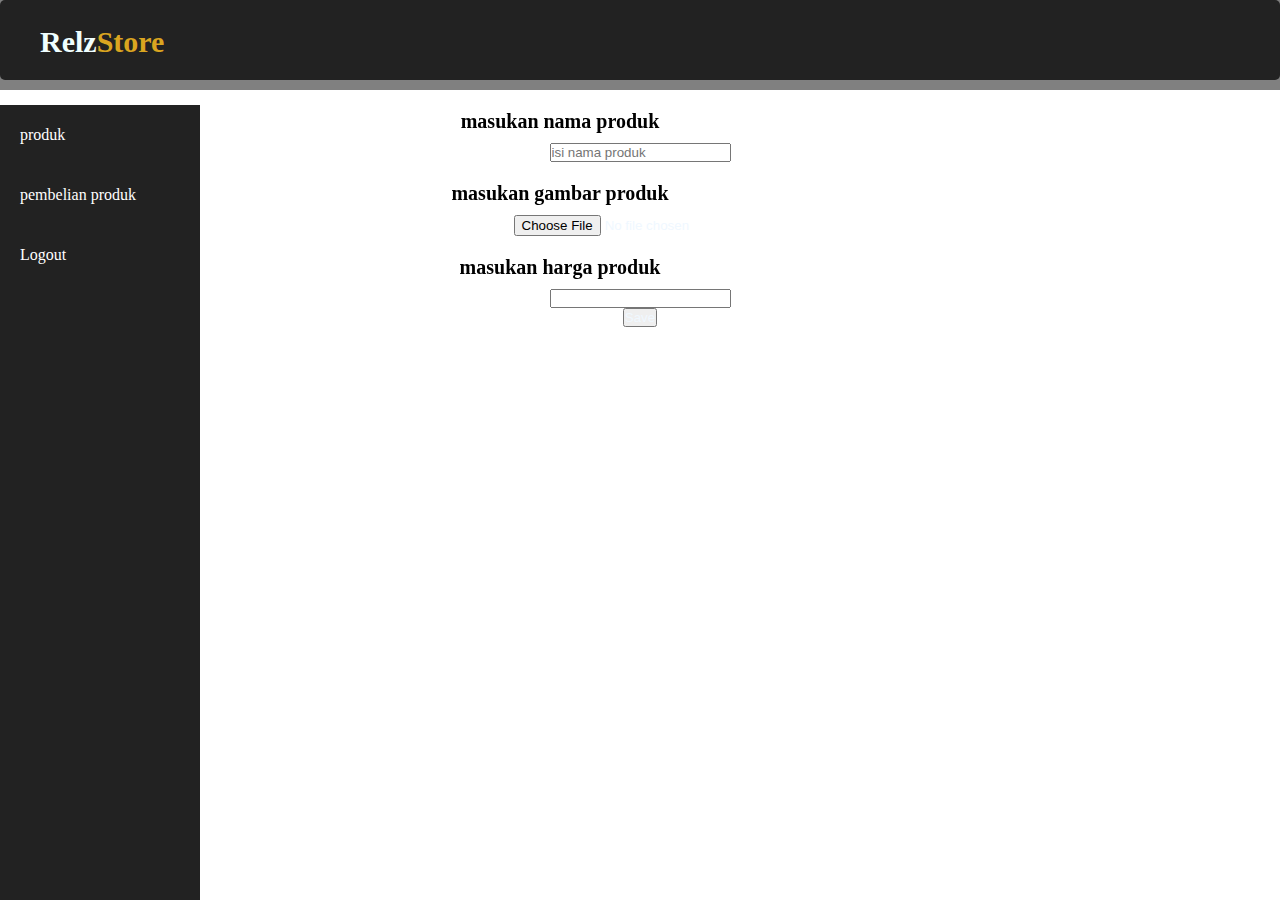
<file: personal_profile/kp kedua/admin/produk.html>
<!DOCTYPE html>
<html lang="en">
<head>
    <meta charset="UTF-8">
    <meta name="viewport" content="width=device-width, initial-scale=1.0">
    <title>Document</title>
</head>
<body>
<div class="container">
        <nav class="wraper">
            <div class="judul">
                <div class="firstname">Relz</div>
                <div class="lastname">Store</div>
            </div>
        </nav>
     </div>
     <nav class ="sidebar">
        <ul>
            <li>
                <a href="produk.php">produk</a>
                <ul>
                    <li><a href="#">B.lengan panjang</a></li>
                    <li><a href="#">B.lengan pendek</a></li>
                    <li><a href="#">Jaket</a></li>
                </ul>
            </li>
            <li>
                <a href="pembelian produk.php">pembelian produk </a>
                <ul>
                    <li><a href="#">B.lengan panjang</a></li>
                    <li><a href="#">B.lengan pendek</a></li>
                    <li><a href="#">Jaket</a></li>
                </ul>
            </li>
            <li><a href="">Logout</a></li>
        </ul>
     </nav>
     <div class="content">
        <div class="cards">
            <div class="box">
                <section>
                    <h1>masukan nama produk</h1>
                    <input class="input"  type="text" placeholder="isi nama produk">
                    <h1> masukan gambar produk</h1>
                    <input class="input" type="file">
                    <h1>masukan harga produk</h1>
                    <input class="input" type="text">
                    <form action="isi admin.php">
                        <input type="button" value="Save">
                    </form>
                </section>
            </div>
        </div>
     </div>
     <link rel="stylesheet" href="style1.css">
</body>
</html>
</file>
<file: personal_profile/kp kedua/admin/style1.css>
.kotak{
    position: absolute;
    background-color: white;
    height: 500px; 
    width: 50%;
    border-radius: 10px;
   margin-left: 20%;
   margin-top: 100px;
   z-index: 0;
}
html{
    scroll-behavior: smooth;
}
body{
    background-color: grey;
}
.gambar{
    left: 350px;
    top: 200px;
    transform: translate(350px,-200px);
    max-width: 700px;
}
.submit{
    left: 100px;
    translate: 100px;
    height:30px ;
    width: 80px;
    background-color: aliceblue;
    border-radius: 5px;
}
.submit:hover{
    background-color: grey;
    transition: all ease 3s;
    border-radius: 5px;
}
.container{
    display: flex;
    font-size: 20px;
    width: 100%;
    height: 100vh;  
    position: fixed;
    left: 0;
    top: 10px;
    transform: translate(0px,-10px);
}
.wraper{
    display: flex;
     justify-content: space-between;
     align-items: center;
     width: 200%;
     height: 80px;
     border-radius: 5px;
     background-color: #222;
     top: 0px;
     translate: 0px;
    }
 .judul{ 
        display: flex;
        flex-direction: row;
        margin-top: 4px;
        margin-left: 40px;
        font-size: 30px;
}
.firstname{
        color: azure;
        font-weight: 700;
 }
.lastname{
        color: goldenrod;
        font-weight: 700;
        border-color: aliceblue;
 } 
.login{
        text-align: center;
 }
.awalan{
        margin-left: 20px;
        padding-top: 60px;
 } 
.navigagtion>.sidebar>ul li{
    color: aliceblue;
}
*{
    margin: 0;
    padding: 0;
    user-select: none;
    color: aliceblue;
    box-sizing: border-box;
}
.sidebar{
    position: fixed;
    height: 90%;
    width: 200px;
    left: 0;
    background: #222;
   margin-top: 15px;
   
}

nav ul li{
    line-height: 60px;
    height: 100%;
    width: 100%;
    list-style: none;
}
nav ul li a {
    position: relative;
    line-height: 60px;
    color: white;
    text-decoration: none;
    padding-left: 20px;
    font-weight: 500;
    display: block;
    width: 100%;
}
nav ul li a:hover{
    border-bottom: 1px solid red;
    border-top: 1px solid red;
    border-left: 1px solid red;
    border-right: 1px solid red;
    color: crimson;
    background: #1e1e1e;
}
nav ul ul li{
    line-height: 42px;
    border-bottom: none;
}

.content{
    margin-top: 10vh;
    min-height: 90vh;
    background-color: white;
}

section{
    background-position: center;
    background-size: cover;
    text-align: center;
}
section h1{
    font-size: 20px;
    left: 80px;
    top: 20px;
    transform: translate(-80px,20px);
    color: black;
}
.input{
    margin-top: 30px;
}
nav ul ul li{
    padding: 10px;
    display: none;
    
}
nav ul .feat-show.show{
    display: block;
}
</file>
